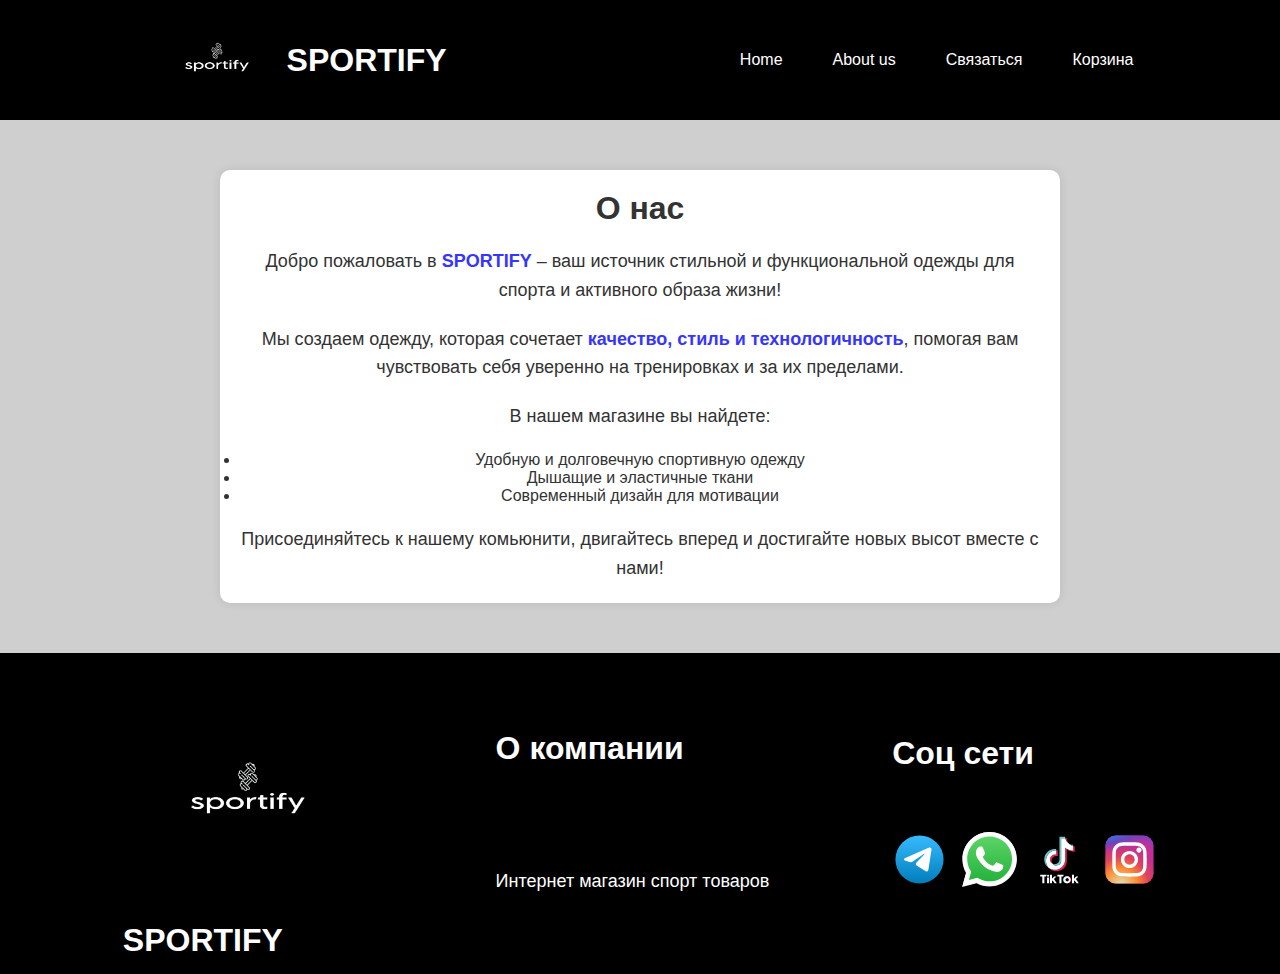
<file: about.html>
<!DOCTYPE html>
<html lang="ru">
<head>
    <meta charset="UTF-8">
    <meta name="viewport" content="width=device-width, initial-scale=1.0">
    <link rel="icon" href="IMG_6524-removebg-preview.png" type="image/x-icon">
    <title>О нас</title>
    <style>
        body {
            font-family: 'Trebuchet MS', 'Lucida Sans Unicode', 'Lucida Grande', 'Lucida Sans', Arial, sans-serif;
            margin: 0;
            padding: 0;
            background-color: #f4f4f4;
            color: #333;
        }
        .container {
            display: grid;
            max-width: 800px;
            margin: 50px auto;
            padding: 20px;
            background: #fff;
            border-radius: 10px;
            box-shadow: 0 0 10px rgba(0, 0, 0, 0.1);
            text-align: center;
            gap: 20px;
        }
        p {
            font-size: 18px;
            line-height: 1.6;
        }
        .highlights {
            font-weight: bold;
            color: rgb(53, 53, 255);
        }
        *{
    margin: 0;
    padding: 0;
}

header{
    background: rgb(0, 0, 0);
    height: 120px;
    width: 100%;
    color: white;
    display: flex;
    flex-direction: row;
    justify-content: space-around;
    align-items: center;
}

nav{
    background: rgb(0, 0, 0);
    height: 40px;
    width: 100%;
    color: white;
    display: flex;
    flex-direction: row;
    justify-content: space-around;
    align-items: center;
}

nav a{
    color: white;
    text-decoration: none;
    display: flex;
    width: 270px;
    height: 30px;
    border-radius: 6px;
    align-items: center;
    transition: .6s ease-in-out;
    text-align: center;
    justify-content: center;
}

nav a:hover{
    background: rgb(53, 53, 255);
    transition: .6s ease-in-out;
}

body{
    background: #cfcfcf;
    font-family: 'Trebuchet MS', 'Lucida Sans Unicode', 'Lucida Grande', 'Lucida Sans', Arial, sans-serif;
}

#logo{
    height: 140px;
    width: auto;
}

.had{
    display: flex;
    gap: 50px;
}

.had a{
    color: white;
    text-decoration: none;
    transition: .6s ease-in-out;
}

.had a:hover{
    color: rgb(53, 53, 255);
    transition: .6s ease-in-out;
}
.l{
    display: flex;
    flex-direction: row;
    align-items: center;
    color: white;
}

footer{
    background: #000;
    width: 100%;
    color: white;
    display: flex;
    flex-direction: row;
    justify-content: space-evenly;
    padding: 15px 0;
    align-items: center;
}

.socseti{
    display: grid;
    gap: 60px;
}

.log1{
    height: 250px;
    width: auto;
}

.s{
    display: flex;
    flex-direction: row;
    gap: 15px;
}

.s img{
    height: 55px;
    width: auto;
    transition: .5s ease-in-out;
}

.s img:hover{
    transform: scale(1.2);
    transition: .5s ease-in-out;
}

.d{
    display: grid;
    gap: 100px;
}

@keyframes rotateLogo {
    0% {
        transform: rotateZ(0deg);
        transform: rotateX(0deg);
        transform: rotateY(0deg);
    }
    100% {
        transform: rotateZ(360deg);
        transform: rotateX(360deg);
        transform: rotateY(360deg);
    }
    0%{
        transform: rotateZ(0deg);
        transform: rotateX(0deg);
        transform: rotateY(0deg);
    }
}

#logo:hover {
    animation: rotateLogo 0.6s ease-in-out;
}

@media (max-width: 768px){
    .container{
        width: 500px;
        
    }
}

    </style>
</head>
<body>
    <header>
        <div class="l">
            <img id="logo" src="IMG_6524-removebg-preview.png" alt="">
            <h1>SPORTIFY</h1>
        </div>
        <div class="had">
            <a href="index.html">Home</a>
            <a href="about.html">About us</a>
            <a href="#footer">Связаться</a>
            <a href="basket.html">Корзина</a>
        </div>
    </header>

    <div class="container">
        <h1>О нас</h1>
        <p>Добро пожаловать в <span class="highlights">SPORTIFY</span> – ваш источник стильной и функциональной одежды для спорта и активного образа жизни!</p>
        <p>Мы создаем одежду, которая сочетает <span class="highlights">качество, стиль и технологичность</span>, помогая вам чувствовать себя уверенно на тренировках и за их пределами.</p>
        <p>В нашем магазине вы найдете:</p>
        <ul>
            <li>Удобную и долговечную спортивную одежду</li>
            <li>Дышащие и эластичные ткани</li>
            <li>Современный дизайн для мотивации</li>
        </ul>
        <p>Присоединяйтесь к нашему комьюнити, двигайтесь вперед и достигайте новых высот вместе с нами!</p>
    </div>

    <footer id="footer">
        <div>
            <img class="log1" src="IMG_6524-removebg-preview.png" alt="">
            <h1>SPORTIFY</h1>
        </div>
    
        <div class="d">
            <h1>О компании</h1>
            <p>Интернет магазин спорт товаров</p>
        </div>
    
        <div class="socseti">
            <h1>Соц сети</h1>
    
            <div class="s">
                <a href="https://t.me/@kana1ikk"><img src="telegram-svgrepo-com (1).svg" alt=""></a>
                <a href="https://wa.me/+77471168018"><img src="whatsapp-symbol-logo-svgrepo-com.svg" alt=""></a>
                <a href=""><img src="tiktok-icon-black-1-logo-svgrepo-com.svg" alt=""></a>
                <a href=""><img src="instagram-1-svgrepo-com.svg" alt=""></a>
            </div>
        </div>
    </footer>
</body>
</html>
</file>
